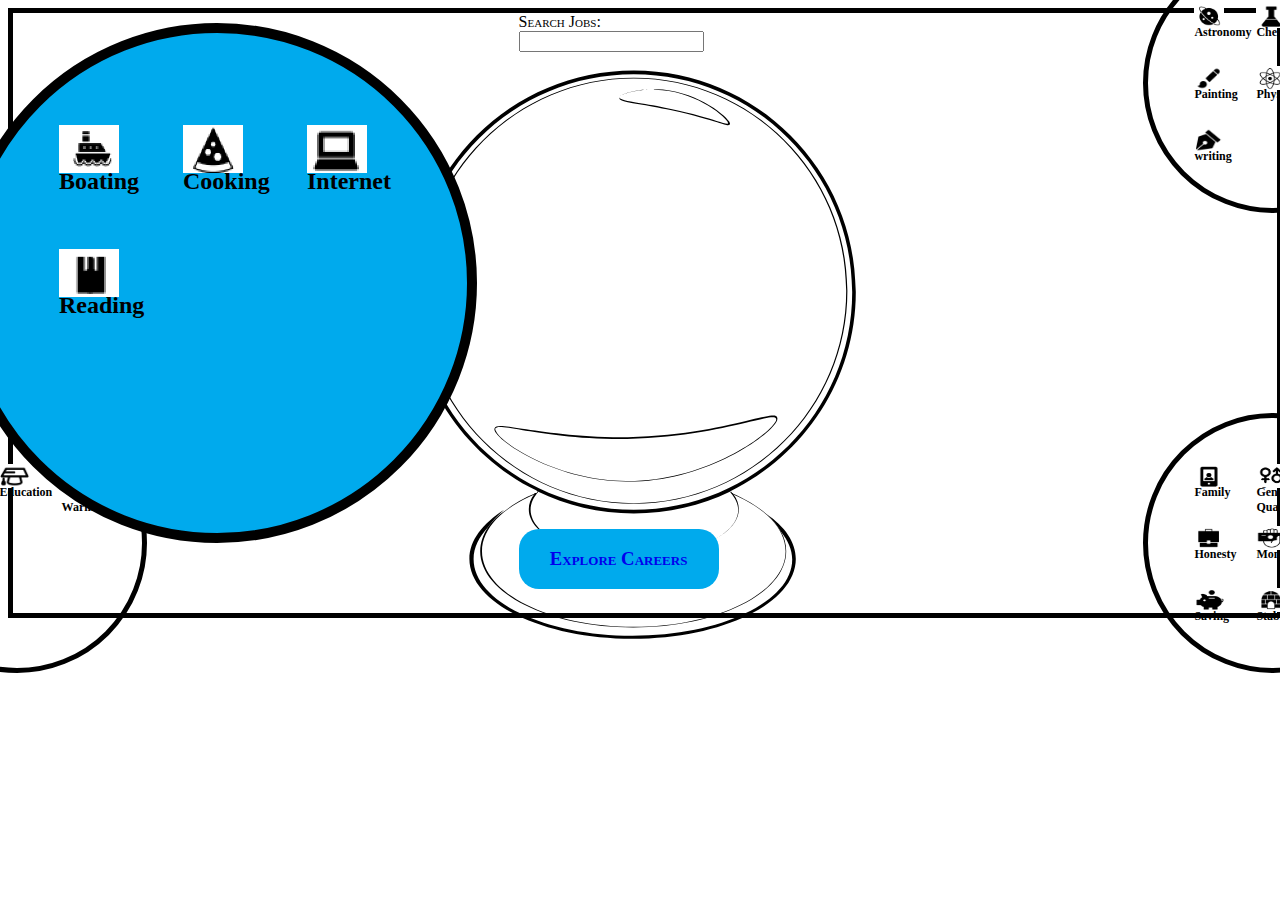
<file: index.html>
<!DOCTYPE html>
<html>
  <head>
    <meta charset="utf-8">
    <title></title>
    <link rel="stylesheet" href="main.css">
    <script src="main.js"></script>
  </head>
  <body>
    <div class="board">
      <div id="pinboard">
        <div id="pin-box">
        </div>
      </div>

<div class="search">
  <label for="job-search">Search Jobs: </label>
  <input type="job-search" name="" value="">
</div>

      <div class="categories" id="interests">
        <div class="category-box" id="interest-box">
          <div class="interests-all" id="boating-div">
            <img src="./img/interests-boating.png" id="boating-img" value="1">
            <p id="boating-text">Boating</p>
          </div>
          <div class="interests-all" id="cooking-div">
            <img src="./img/interests-cooking.png" id="cooking-img" value="2">
            <p id="cooking-text">Cooking</p>
          </div>
          <div class="interests-all" id="internet-div">
            <img src="./img/interests-internet.png" id="internet-img" value="3">
            <p id="internet-text">Internet</p>
          </div>
          <div class="interests-all" id="reading-div">
            <img src="./img/interests-reading.png" id="reading-img" value="4">
            <p id="reading-text">Reading</p>
          </div>
        </div>
      </div>


      <div class="categories" id="skills">
        <div class="category-box" id="skill-box">
        <!-- clickable divs -->
          <div class="skills-all" id="astronomy-div">
            <img src="./img/skills-astronomy.png" id="astronomy-img" alt="">
            <p id="astronomy-text">Astronomy</p>
          </div>
          <div class="skills-all" id="chemistry-div">
            <img src="./img/skills-chemistry.png" id="chemistry-img" alt="">
            <p id="chemistry-text">Chemistry</p>
          </div>
          <div class="skills-all" id="math-div">
            <img src="./img/skills-math.png" id="math-img" alt="">
            <p id="math-text">Math</p>
          </div>
          <div class="skills-all" id="painting-div">
            <img src="./img/skills-painting.png" id="painting-img" alt="">
            <p id="painting-text">Painting</p>
          </div>
          <div class="skills-all" id="physics-div">
            <img src="./img/skills-physics.png" id="physics-img" alt="">
            <p id="physics-text">Physics</p>
          </div>
          <div class="skills-all" id="talking-div">
            <img src="./img/skills-talking.png" id="talking-img" alt="">
            <p id="talking-text">Talking</p>
          </div>
          <div class="skills-all" id="writing-div">
            <img src="./img/skills-writing.png" id="writing-img" alt="">
            <p id="writing-text">writing</p>
          </div>
        </div>
      </div>

      <div class="categories" id="problems">
        <div class="category-box" id="problem-box" >
          <div class="problems-all" id="cancer-div">
            <img src="./img/problems-cancer.png" id="cancer-img" alt="">
            <p id="cancer-text">Cancer</p>
          </div>
          <div class="problems-all" id="education-div">
            <img src="./img/problems-education.png" id="education-img" alt="">
            <p id="education-text">Education</p>
          </div>
          <div class="problems-all" id="globalwarming-div">
            <img src="./img/problems-globalwarming.png" id="globalwarming-img" alt="">
            <p id="globalwarming-text">Global Warming</p>
          </div>
          <div class="problems-all" id="sexism-div">
            <img src="./img/problems-sexism.png" id="readsexisming-img" alt="">
            <p id="sexism-text">Sexism</p>
          </div>
        </div>
        <!-- clickable divs -->
      </div>
      <div class="categories" id="values">
        <div class="category-box" id="value-box">

        <!-- clickable divs -->
          <div class="values-all" id="family-div">
            <img src="./img/values-family.png" id="family-img" alt="">
            <p id="family-text">Family</p>
          </div>
          <div class="values-all" id="genderequality-div">
            <img src="./img/values-genderequality.png" id="genderequality-img" alt="">
            <p id="genderequality-text">Gender Quality</p>
          </div>
          <div class="values-all" id="hardwork-div">
            <img src="./img/values-hardwork.png" id="hardwork-img" alt="">
            <p id="hardwork-text">Hard Work</p>
          </div>
          <div class="values-all" id="honesty-div">
            <img src="./img/values-honesty.png" id="honesty-img" alt="">
            <p id="honesty-text">Honesty</p>
          </div>
          <div class="values-all" id="money-div">
            <img src="./img/values-money.png"  id="money-img" alt="">
            <p id="money-text">Money</p>
          </div>
          <div class="values-all" id="nature-div">
            <img src="./img/values-nature.png" id="nature-img" alt="">
            <p id="nature-text">Nature</p>
          </div>
          <div class="values-all" id="saving-div">
            <img src="./img/values-saving.png" id="saving-img" alt="">
            <p id="saving-text">Saving</p>
          </div>
          <div class="values-all" id="stability-div">
            <img src="./img/values-stability.png" id="stability-img" alt="">
            <p id="stability-text">Stability</p>
          </div>
        </div>
      </div>
      <a href="./page2.html">
      <div class="submit-button" id="submit-button">
        <h3>Explore Careers</h3>
      </div>
      </a>
    </div>

  </body>
</html>
</file>
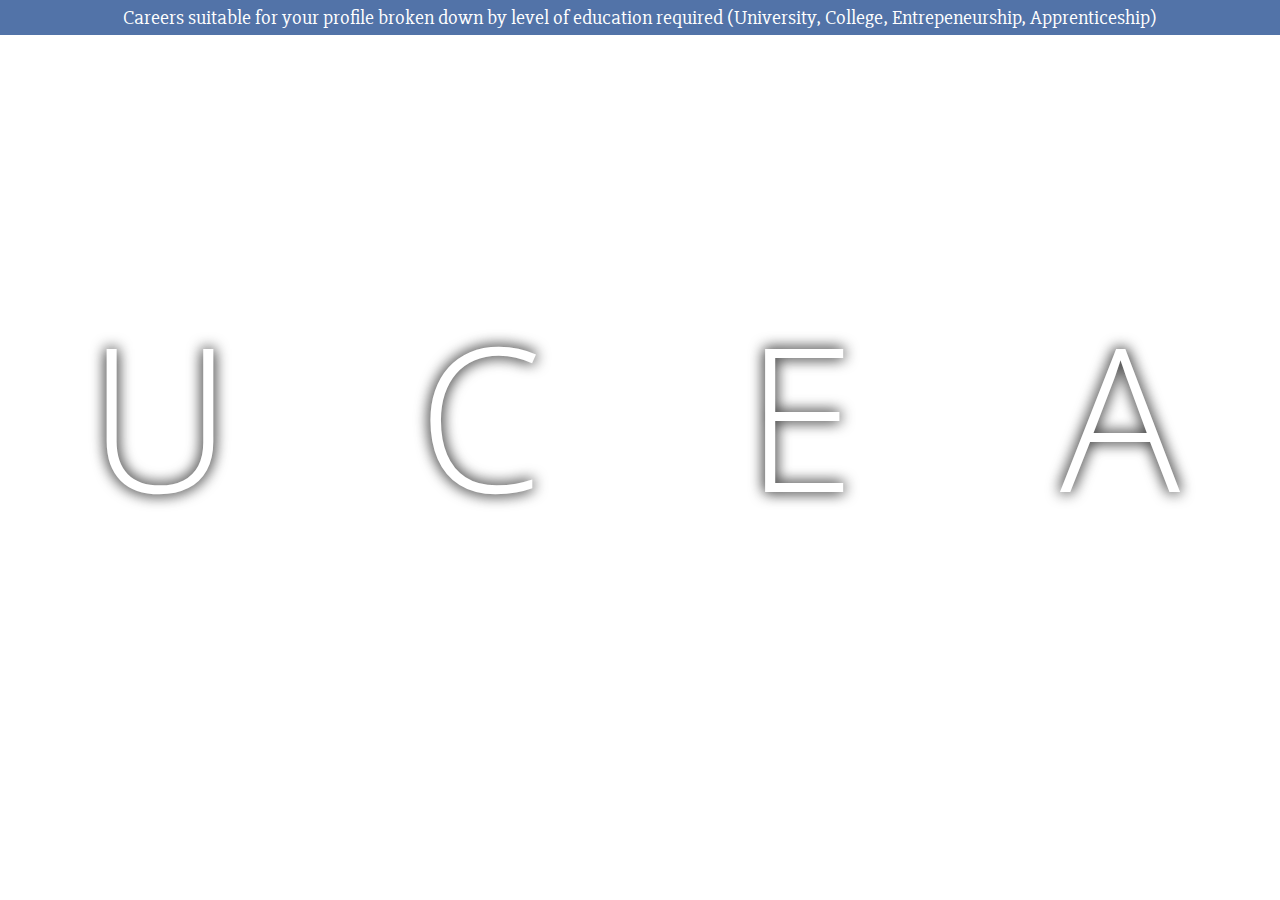
<file: page2.html>
<!DOCTYPE html>
<html lang="en">
<head>
  <meta charset="UTF-8">
  <title>Career Paths</title>
  <link href="https://fonts.googleapis.com/css?family=Open+Sans+Condensed:300|Slabo+27px" rel="stylesheet">
</head>
<body>
  <style>
    html {
      box-sizing: border-box;
      background:white;
      font-family: 'Slabo 27px', serif;
      font-size: 20px;
      font-weight: 200;
    }
    body {
      margin: 0;
    }

    *, *:before, *:after {
      box-sizing: inherit;
    }
    .panels {
      min-height:95.6vh;
      overflow: hidden;
      display: flex;
    }
    .bar {
      background:#5273a8;
      font-family:'Slabo 27px', serif;
      color: white;
      text-align: center;
      padding: 5px;
      overflow: hidden;
    }
    .panel {
      box-shadow:inset 0 0 0 5px rgba(255,255,255,0.1);
      color:white;
      /*text-align: center;*/
      /*align-items:center;*/
      /* Safari transitionend event.propertyName === flex */
      /* Chrome + FF transitionend event.propertyName === flex-grow */
      transition:
        font-size 0.7s cubic-bezier(0.61,-0.19, 0.7,-0.11),
        flex 0.7s cubic-bezier(0.61,-0.19, 0.7,-0.11),
        background 0.2s;
      font-size: 20px;
      background-size:cover;
      background-position:center;
      flex: 1;
      justify-content: center;
      display: flex;
      flex-direction: column;
    }
    .panel1 { background-image:url(http://pausemag.sjmc.umn.edu/wp-content/uploads/2012/03/graduation-university-backgrounds-wallpapers2.jpg); }
    .panel2 { background-image:url(http://www.freeimageslive.com/galleries/workplace/education/pics/reading_education.jpg); }
    .panel3 { background-image:url(https://media2.wnyc.org/i/1200/627/h/80/1/how_to_pitch_an_idea_great_idea.jpg); }
    .panel4 { background-image:url(https://static.stupidsid.com/images/institutes/backgrounds/default-college-background-1.jpg); }
    /* Flex Items */
    .panel > * {
      margin:0;
      width: 100%;
      transition:transform 0.5s;
      flex: 1 0 auto;
      display:flex;
      justify-content: center;
      align-items: center;
    }

    .panel p {
      position: relative;
      text-transform: uppercase;
      font-family: 'Open Sans Condensed', sans-serif;
      text-shadow:0 0 15px rgba(0, 0, 0, 0.72), 0 0 14px rgba(0, 0, 0, 0.45);
    }
    .panel p{
      margin-top: 40%;
      font-size: 10em;

    }
    .text {

  color: white;
  font-size: 22px;
  position: absolute;
  overflow: hidden;
}

.overlay {
  opacity: 0;
  bottom: 100%;
  left: 0;
  right: 0;
  background-color: #008CBA;
  overflow: hidden;
  width: 100%;
  height:0;
  transition: .5s ease;

}
    .panel:hover .overlay{
      opacity: 0.6;
          bottom: 0%;
  height: 200%;
  transform: translateY(-15%);

 
    }
    .panel:hover p{
      transform: translateY(-100%);
    }

  </style>

  <div class="bar">
  Careers suitable for your profile broken down by level of education required (University, College, Entrepeneurship, Apprenticeship)
  </div>
  <div class="panels">
    <div class="panel panel1">
    <p>U</p>
        <div class="overlay">
            <div class="text">
            1. Software engineer<br><br>
            2. Data scientist<br><br>
            3. Electrical engineer 
            </div>
        </div>
      
    </div>
    <div class="panel panel2">
      <p>C</p>
      <div class="overlay">
            <div class="text">
            1. Software engineer<br><br>
            2. Data scientist<br><br>
            3. Electrical engineer 
            </div>
        </div>
    </div>
    <div class="panel panel3">
      <p>E</p>
      <div class="overlay">
            <div class="text">
            1. Software engineer<br><br>
            2. Data scientist<br><br>
            3. Electrical engineer 
            </div>
        </div>
    </div>
    <div class="panel panel4">
      <p>A</p>
      <div class="overlay">
            <div class="text">
            1. Software engineer<br><br>
            2. Data scientist<br><br>
            3. Electrical engineer 
            </div>
        </div>
    </div>
  </div>

</body>
</html>
</file>
<file: main.css>
.board{
  width: 100%;
  height: 600px;
  margin: 0 auto;
  position: relative;
  background-image: url("https://static.pexels.com/photos/55787/pexels-photo-55787.jpeg");
  background-size: cover;
}

p{
  font-weight: bold;
}
.categories {
  width: 250px;
  height: 250px;
  border-radius: 150px;
  position: absolute;
  text-align: center;
}

.search {
  margin: 0 40%;
  font-variant: small-caps;
}

#interests {
  left: -10%;
  top: -10%;
  z-index: 2;
}
#skills {
  right: -10%;
  top: -10%;
  z-index: 2;
}
#problems {
  left: -10%;
  bottom: -10%;
  z-index: 2;

}
#values {
  right: -10%;
  bottom: -10%;
  z-index: 2;

}

#interests:hover {
   transform: translate(200px,200px) scale(2);
}

#skills:hover {
   transform: translate(-200px,200px) scale(2);
}

#problems:hover {
   transform: translate(200px,-200px) scale(2);
}

#values:hover {
   transform: translate(-200px,-200px) scale(2);
}

#interests:hover,
#skills:hover,
#problems:hover,
#values:hover {
  transition: 3s;
  background-color: #00aaed;
  z-index: 10;
}

.board,
.categories {
  border: 5px solid black;
  /*z-index: 1;*/
}

.interests-all,
.skills-all,
.values-all,
.problems-all {

  width: 30px;
  height: 30px;
  /*border: 5px solid red;*/
  /*border-radius: 20px;*/
  position: relative;
  display: block;
  margin: 1rem;
  float: left;

}

img {
  width: 100%;
  position: absolute;
  top: 0;
  left: 0;
  height: 80%;
}

.interests-all p,
.skills-all p,
.values-all p,
.problems-all p {
  font-size: 12px;
  position: absolute;
  bottom: -40%;
  left: 0;
  height: 30%;

}

.category-box {
  position: absolute;
  /*border: 5px solid black;
  background-color: yellow;*/
  left: 12%;
  top: 12%;
  width: 75%;
  height: 75%;
}


#pin-box {
  position: absolute;
  /*border: 5px solid black;
  background-color: yellow;*/
  left: 20%;
  top: 20%;
  width: 70%;
  height: 70%;

}

#pinboard{
  width: 600px;
  height: 600px;
  border-radius: 250px;
  position: absolute;
  /*border: 5px solid black;*/
  text-align: center;
  left: 25%;
  top: 7%;
  background-image: url("./img/ball.svg");
  background-size: cover;
  /*background-color: #00aaed;*/
  /*opacity: 0.35;*/
}

.submit-button {
  position: absolute;
  left: 40%;
  bottom: 4%;
  border-radius: 20px;
  height: 60px;
  width: 200px;
  background-color: #00aaed;
  font-variant: small-caps;
  font-weight: 600;
}

.submit-button h3 {
  text-align: center;
}
</file>
